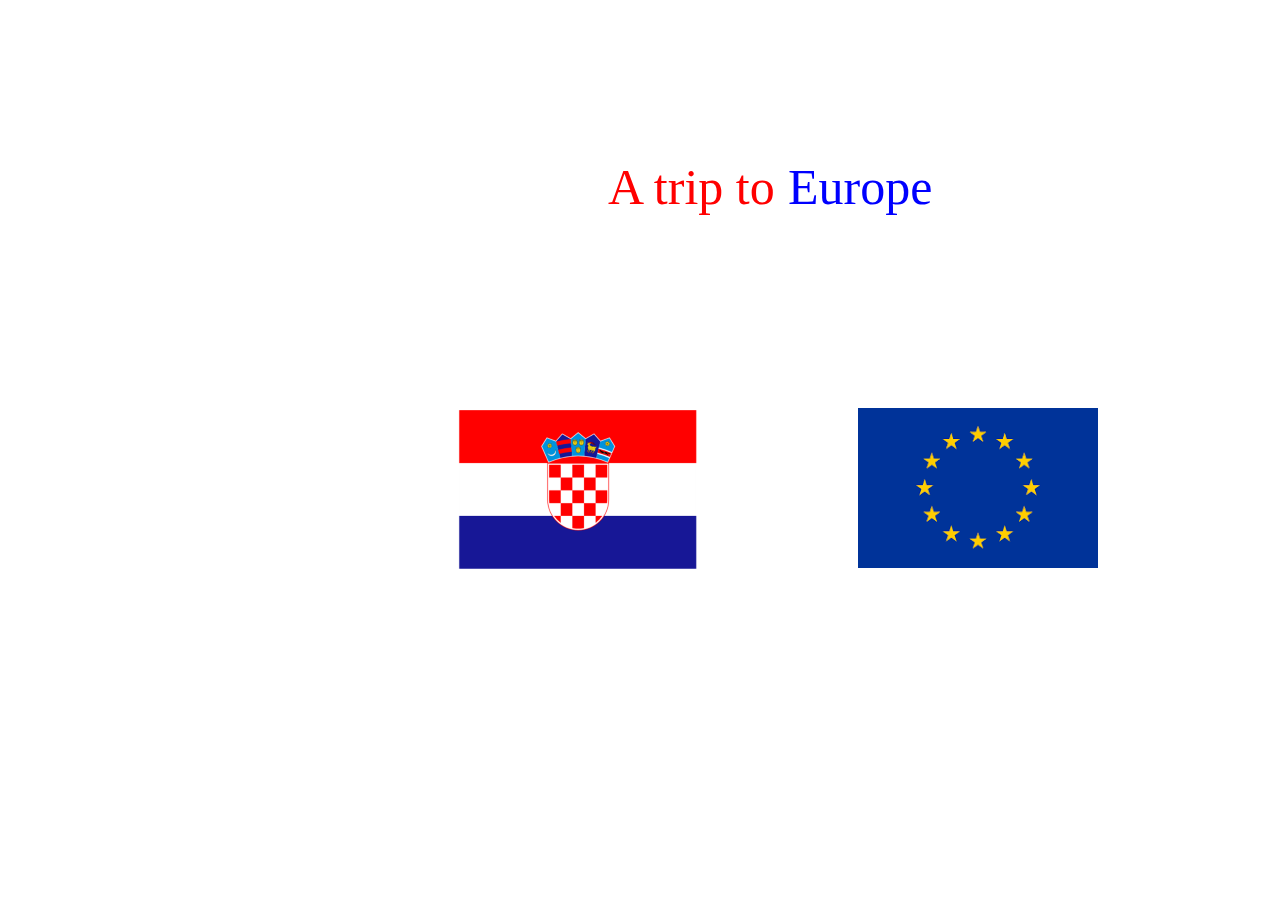
<file: website/index.html>
<!DOCTYPE html>
<html lang="">

<head>
    <meta charset="utf-8">
    <meta name="viewport" content="width=device-width, initial-scale=1.0">
    <link rel="stylesheet" media='screen and (min-width:1200px)'href="large1.css">
    <link rel="stylesheet" media='screen and (max-width:1199px)'href="small1.css">
    <title>Home</title>
</head>

<body>

    <div class="titletext1">
        A trip to </div>
    <div class="titletext2"> Europe </div>
    <div class="container">
    <div class="croatiahomepage">
        <a href="croatia.html">
            <img src="croatia3%20(Custom).png" alt="Croatia">
        </a>
        </div>
    </div>
     <div class="container2">
    <div class="europehomepage">
        <a href="europe.html">
            <img src="europe.png" alt="europe" href="europe.html">
        </a>
    </div>
    </div>
</body>

</html>
</file>
<file: website/large1.css>
* {
    overflow: hidden;

}

.titletext1 {
    text-align: center;
    font-size: 50px;
    color: red;
    position: absolute;
    margin-left: 600px;
    margin-top: 150px;
}

.titletext2 {
    text-align: center;
    font-size: 50px;
    color: blue;
    position: absolute;
    margin-left: 780px;
    margin-top: 150px;
}

.croatiahomepage {
    position: absolute;
    margin-top: 355px;
    margin-left: 450px;
}

.europehomepage {
    position: absolute;
    margin-top: 400px;
    margin-left: 850px;
}



html{
    background-color: white;
}
#wrapper{
    width:1200px;
    margin: auto;
}
#maincontent{
    width:1040px;
    float: left;
}
aside{
    width: 160px;
    float: right;
}
footer{
    clear: both;
}
</file>
<file: website/small1.css>
* {
    overflow: hidden;

}

.titletext1 {
    text-align: center;
    font-size: 50px;
    color: red;
    position: absolute;
    margin-left: 50px;
    margin-top: 100px;
}

.titletext2 {
    text-align: center;
    font-size: 50px;
    color: blue;
    position: absolute;
    margin-left: 228px;
    margin-top: 100px;
}

.croatiahomepage {
    position: absolute;
    margin-top: 209px;
    margin-left: 5px;
    
}
.container{
    width: 200px;
    height: 120px;
}
.container img{
    width: 80%;
    height: auto;
}
.container2{
    width: 200px;
    height: 120px;
}
.container2 img{
    width: 96%;
    height: auto;
}
.europehomepage {
    position: absolute;
    margin-top: 126px;
    margin-left: 200px;
}

html{
    background-color: white;
}
#wrapper{
    width:440px;
    margin: auto;
}
#maincontent{
    width:260px;
    float: left;
}
aside{
    width: 160px;
    float: right;
}
footer{
    clear: both;
}
</file>
